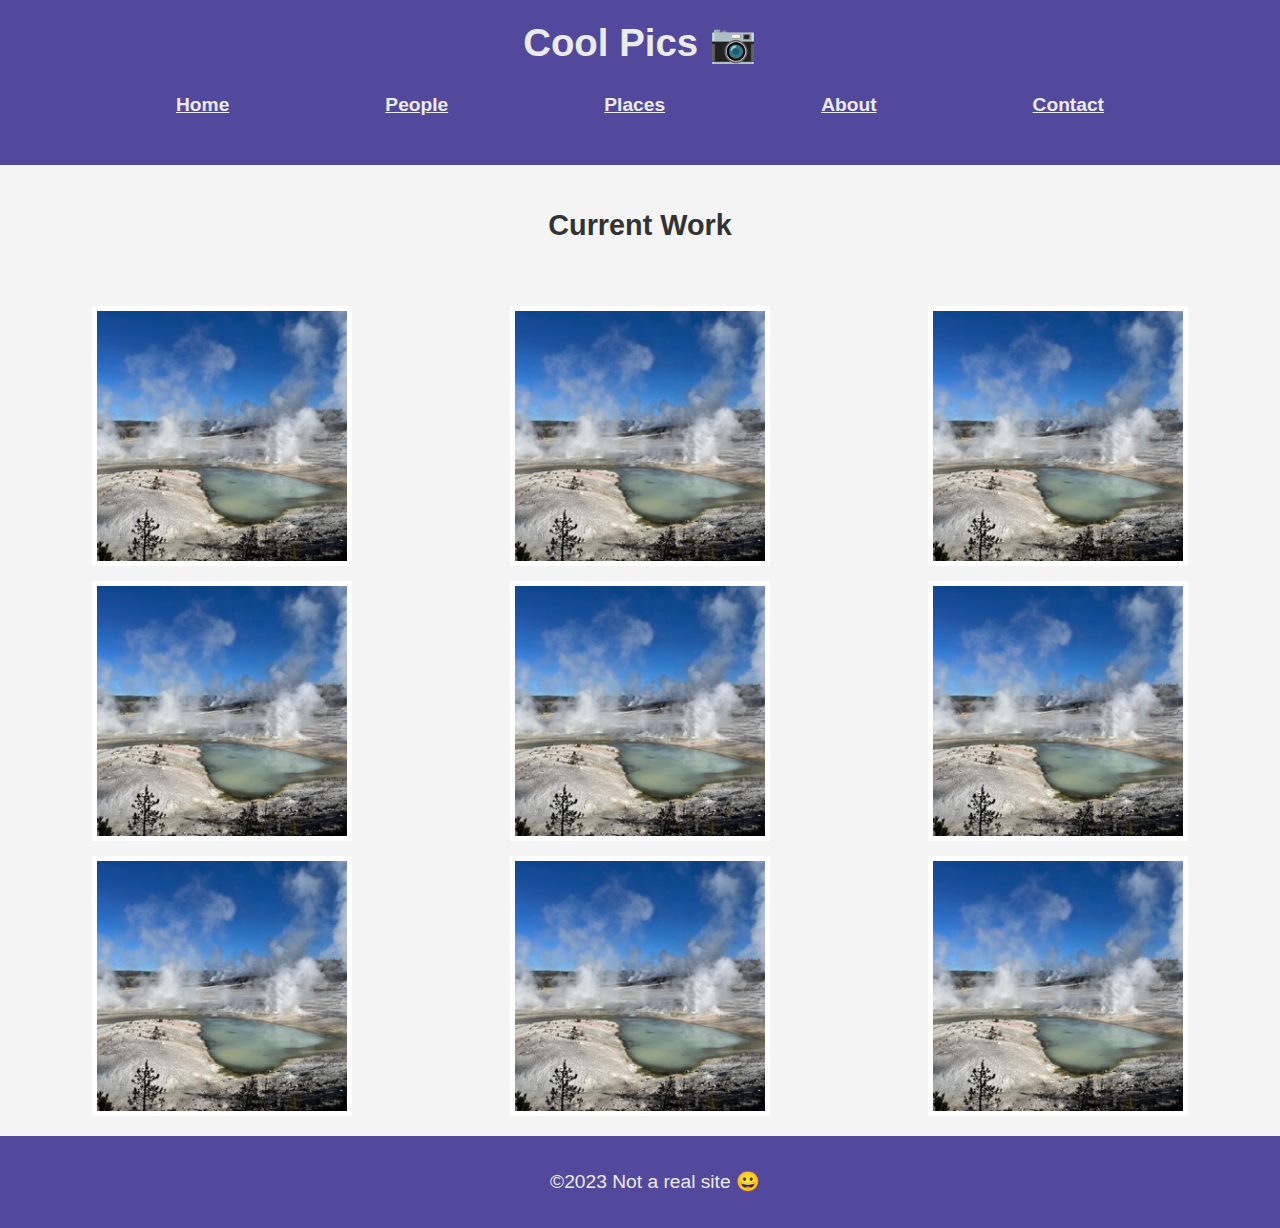
<file: coolpics/index.html>
<!DOCTYPE html>
<html lang="en">
<head>
    <meta charset="UTF-8">
    <meta name="viewport" content="width=device-width, initial-scale=1.0">
    <meta http-equiv="X-UA-Compatible" content="ie=edge">
    <meta name="author" content="Thomas Hansel">
    <meta name="description" content="These are some Cool Pics!">
    <title>Cool Pics</title>
    <link rel="stylesheet" href="coolpics.css">
</head>
<body>
    <header>
        <h1>Cool Pics 📷</h1>
        <div id="menu">
          
      
        <button class="menu-button">Menu</button>
        <nav>
            <ul class="menu-list">
                <li><a href="#">Home</a></li>
                <li><a href="#">People</a></li>
                <li><a href="#">Places</a></li>
                <li><a href="#">About</a></li>
                <li><a href="#">Contact</a></li>
            </ul>
        </nav>
        </div>
    </header>
    
    <main>
        <h2>Current Work</h2>
        
        <section class="gallery">
            <figure>
                <img src="norris-sm.jpeg" alt="Image 1">
            </figure>
            <figure>
                <img src="norris-sm.jpeg" alt="Image 2">
            </figure>
            <figure>
                <img src="norris-sm.jpeg" alt="Image 3">
            </figure>
            <figure>
                <img src="norris-sm.jpeg" alt="Image 4">
            </figure>
            <figure>
                <img src="norris-sm.jpeg" alt="Image 5">
            </figure>
            <figure>
                <img src="norris-sm.jpeg" alt="Image 6">
            </figure>
            <figure>
                <img src="norris-sm.jpeg" alt="Image 7">
            </figure>
            <figure>
                <img src="norris-sm.jpeg" alt="Image 8">
            </figure>
            <figure>
                <img src="norris-sm.jpeg" alt="Image 9">
            </figure>
        </section>
    </main>
    
    <footer>
        <p>©2023 Not a real site 😀</p>
    </footer>
    
    <script src="coolpics.js"></script>
</body>
</html>
</file>
<file: coolpics/coolpics.css>
@import url("https://fonts.googleapis.com/css2?family=Mooli&display=swap");


:root {
    --primary-color: #52489c;
    --secondary-color: #59c3c3;
    --accent-color: #f45b69;
    --text-dark: #333333;
    --text-light: #ebebeb;
    --primary-font: Arial, Helvetica, sans-serif;
    --secondary-font: Mooli, sans-serif;
}

body {
    font-family: var(--primary-font);
    font-size: 1.2em;
    background-color: #f4f4f4;
    color: var(--text-dark);
    margin: 0;
    padding: 0;
}

.viewer {
    position: fixed;
    top: 0;
    left: 0;
    right: 0;
    bottom: 0;
    background: rgba(0, 0, 0, 0.75);
    display: flex;
    align-items: center;
    justify-content: center;
    z-index: 10;
}


.viewer img {
    max-height: 100%;
}

.close-viewer {
    background: none;
    border: none;
    color: white;
    font-size: 24px;
    cursor: pointer;
    padding: 10px;
    position: absolute;
    top: 10px;
    right: 20px;
}


header {
    background-color: var(--primary-color);
    color: var(--text-light);
    padding: 20px;
    text-align: center;
}

header h1 {
    margin: 0;
}

h2 {
    text-align: center;
    padding: 20px;
}

footer {
    background-color: var(--primary-color);
    color: var(--text-light);
    text-align: center;
    padding: 15px;
    width: 100%;
    bottom: 0;
}

nav ul {
    display: none; 
    list-style: none;
    flex-direction: column;
    align-items: center;
    width: 100%;
    background-color: var(--primary-color);
    top: 10px;
    left: 0;
    z-index: 100;
    padding: 0;
    text-decoration: underline;
    }

nav ul li {
    margin: 10px 0;
}

nav a {
    color: var(--text-light);
    text-decoration: none;
    font-weight: bold;
}

nav a:hover {
    color: var(--secondary-color);
}

nav ul.open {
      display: flex;
  }

.menu-button {
    all: unset;
    color: var(--text-light);
    font-size: 1.2em;
    font-weight: bold;
    cursor: pointer;
    text-align: center;
    display: block;
    width: 100%;
    padding-top: 10px;
    padding-bottom: 0;
    background-color: var(--primary-color);
}


.menu-button:hover {
    color: var(--secondary-color);
}


.gallery {
    display: grid;
    grid-template-columns: 1fr;
    gap: 15px;
    padding: 20px;
    justify-items: center;
}

figure {
    margin: 0;
    position: relative;
}

img {
    width: 250px;
    height: 250px;
    object-fit: cover;
    display: block;
    border: 5px solid white;
}



@media screen and (min-width: 700px) {
    .menu-button {
        display: block;
    }

    .gallery {
        grid-template-columns: 1fr 1fr;
        justify-items: center;
    }

    nav ul {
        display: none;
        flex-direction: column;
    }

    nav ul.open {
        display: flex;
    }

    nav li {
        margin: 0 15px;
    }
}

@media screen and (min-width: 1000px) {
    .menu-button {
        display: none;
    }

    nav ul {
        display: flex;
        flex-direction: row;  
        justify-content: space-evenly; 
        justify-items: center;
    }

    nav li {
        margin: 0 20px;
    }

    .gallery {
        grid-template-columns: 1fr 1fr 1fr;
        justify-items: center;
    }
}
</file>
